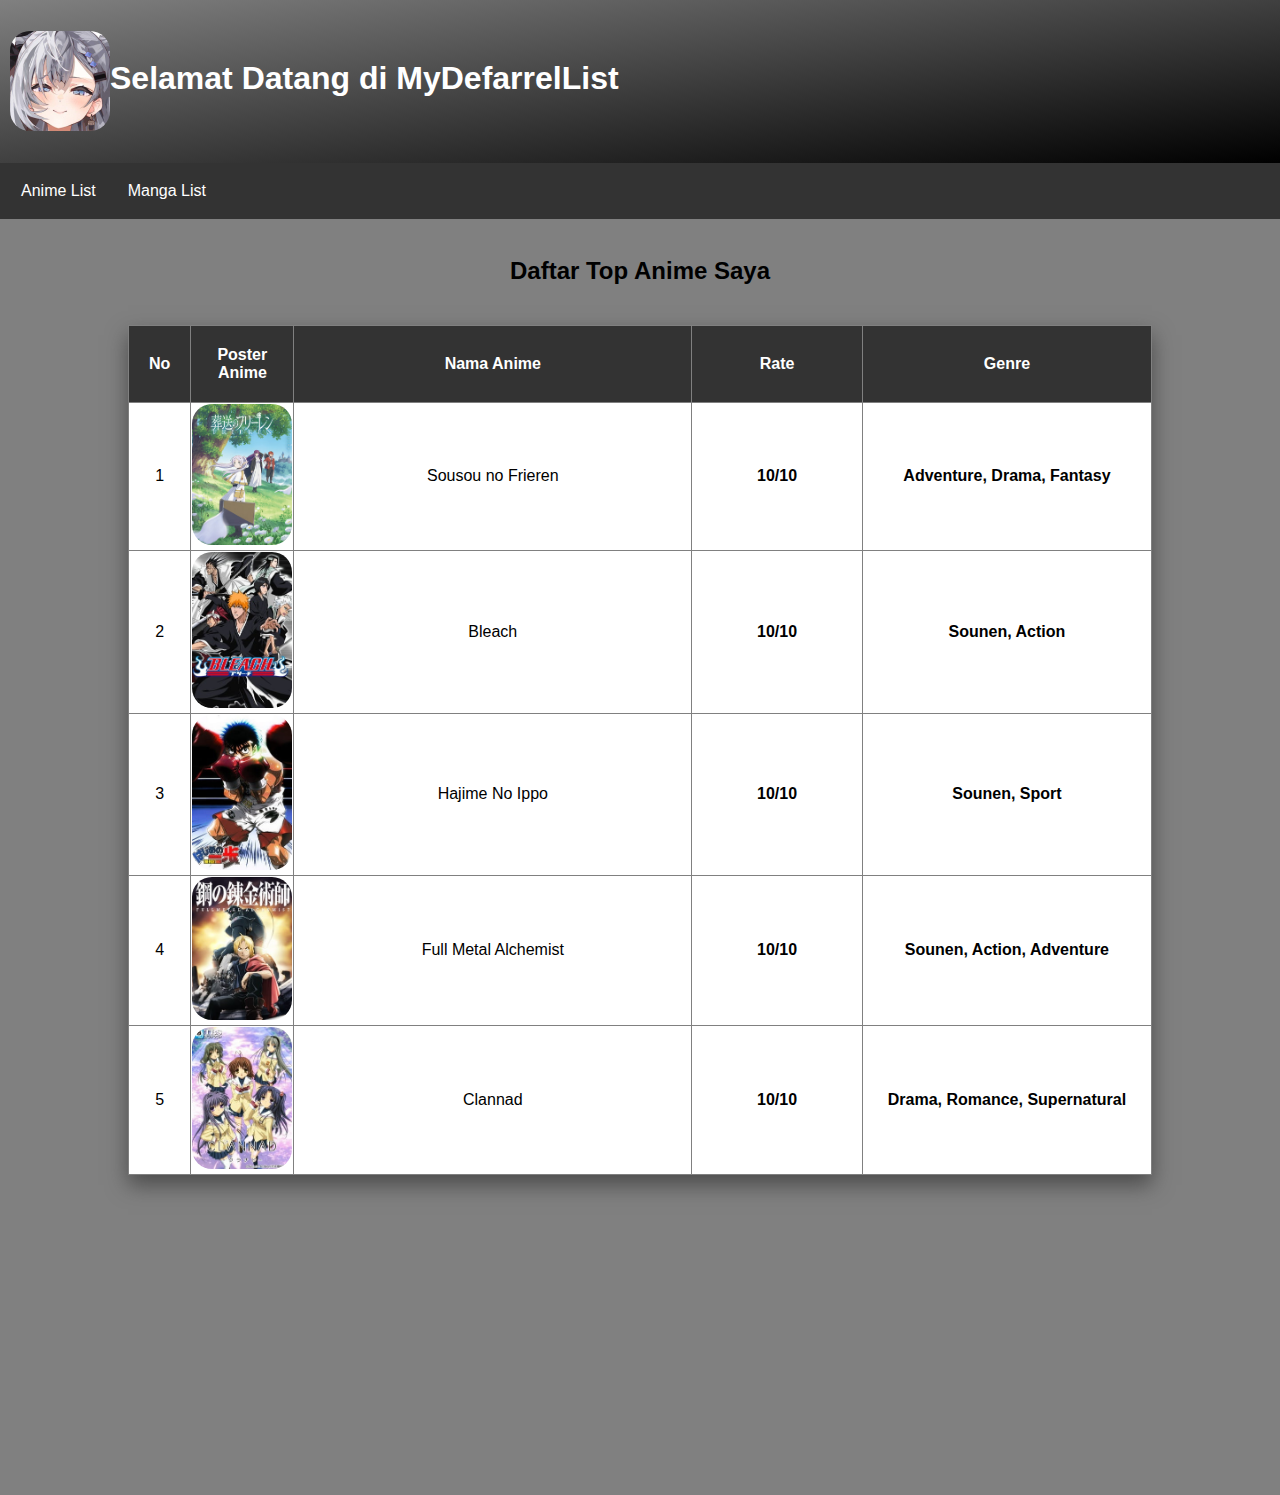
<file: index.html>
<!DOCTYPE html>
<html lang="en">
    <head>
        <title>MyDefarrelList</title>
        <link rel="stylesheet" href="style.css">
        <meta charset="UTF-8">
        <meta name="viewport" content="width=device-width, initial-scale=1.0">
    </head>

    <body>
        <div class="welcome">
            <h1><img src="image/download.jpeg" alt="Logo" height="100px" width="100px" align="center">Selamat Datang di MyDefarrelList</h1> 

        </div>   
        <ul>
            <li><a href="index.html">Anime List</a></li>
            <li><a href="manga.html">Manga List</a></li> 
        </ul></a>
        <br>

        <h2>Daftar Top Anime Saya</h2>

        <div class="tabel">
            <table border="1">
                <tr>
                    <th>No</th>
                    <th>Poster Anime</th>
                    <th>Nama Anime</th>
                    <th>Rate</th>
                    <th>Genre</th>
                </tr>
                
                <tr>
                    <td>1</td>
                    <td><img src="image/138006.jpg" alt="Sousou no Frieren" width="100px"></td>
                    <td class="poster"> Sousou no Frieren</td>
                    <td class="rate">10/10</td>
                    <td class="genre">Adventure, Drama, Fantasy</td>
                </tr>

                <tr>
                    <td>2</td>
                    <td><img src="image/40451.jpg" alt="Bleach" width="100px"></td>
                    <td class="poster">Bleach</td>
                    <td class="rate">10/10</td>
                    <td class="genre">Sounen, Action</td>
                </tr>

                <tr>
                    <td>3</td>
                    <td ><img src="image/86334.jpg" alt="HajimeNoIppo" width="100px"></td>
                    <td class="poster">Hajime No Ippo</td>
                    <td class="rate">10/10</td>
                    <td class="genre">Sounen, Sport</td>
                </tr>

                
                <tr>
                    <td>4</td>
                    <td><img src="image/94745.jpg" alt="FullMetalAlchemist" width="100px"></td>
                    <td class="poster">Full Metal Alchemist</td>
                    <td class="rate">10/10</td>
                    <td class="genre">Sounen, Action, Adventure</td>
                </tr>
                <tr>
                    <td>5</td>
                    <td><img src="image/95033.jpg" alt="Clannad" width="100px"></td>
                    <td class="poster">Clannad</td>
                    <td class="rate">10/10</td>
                    <td class="genre">Drama, Romance, Supernatural</td>
                </tr>
            </table>
    </div>
    </body>
</html>
</file>
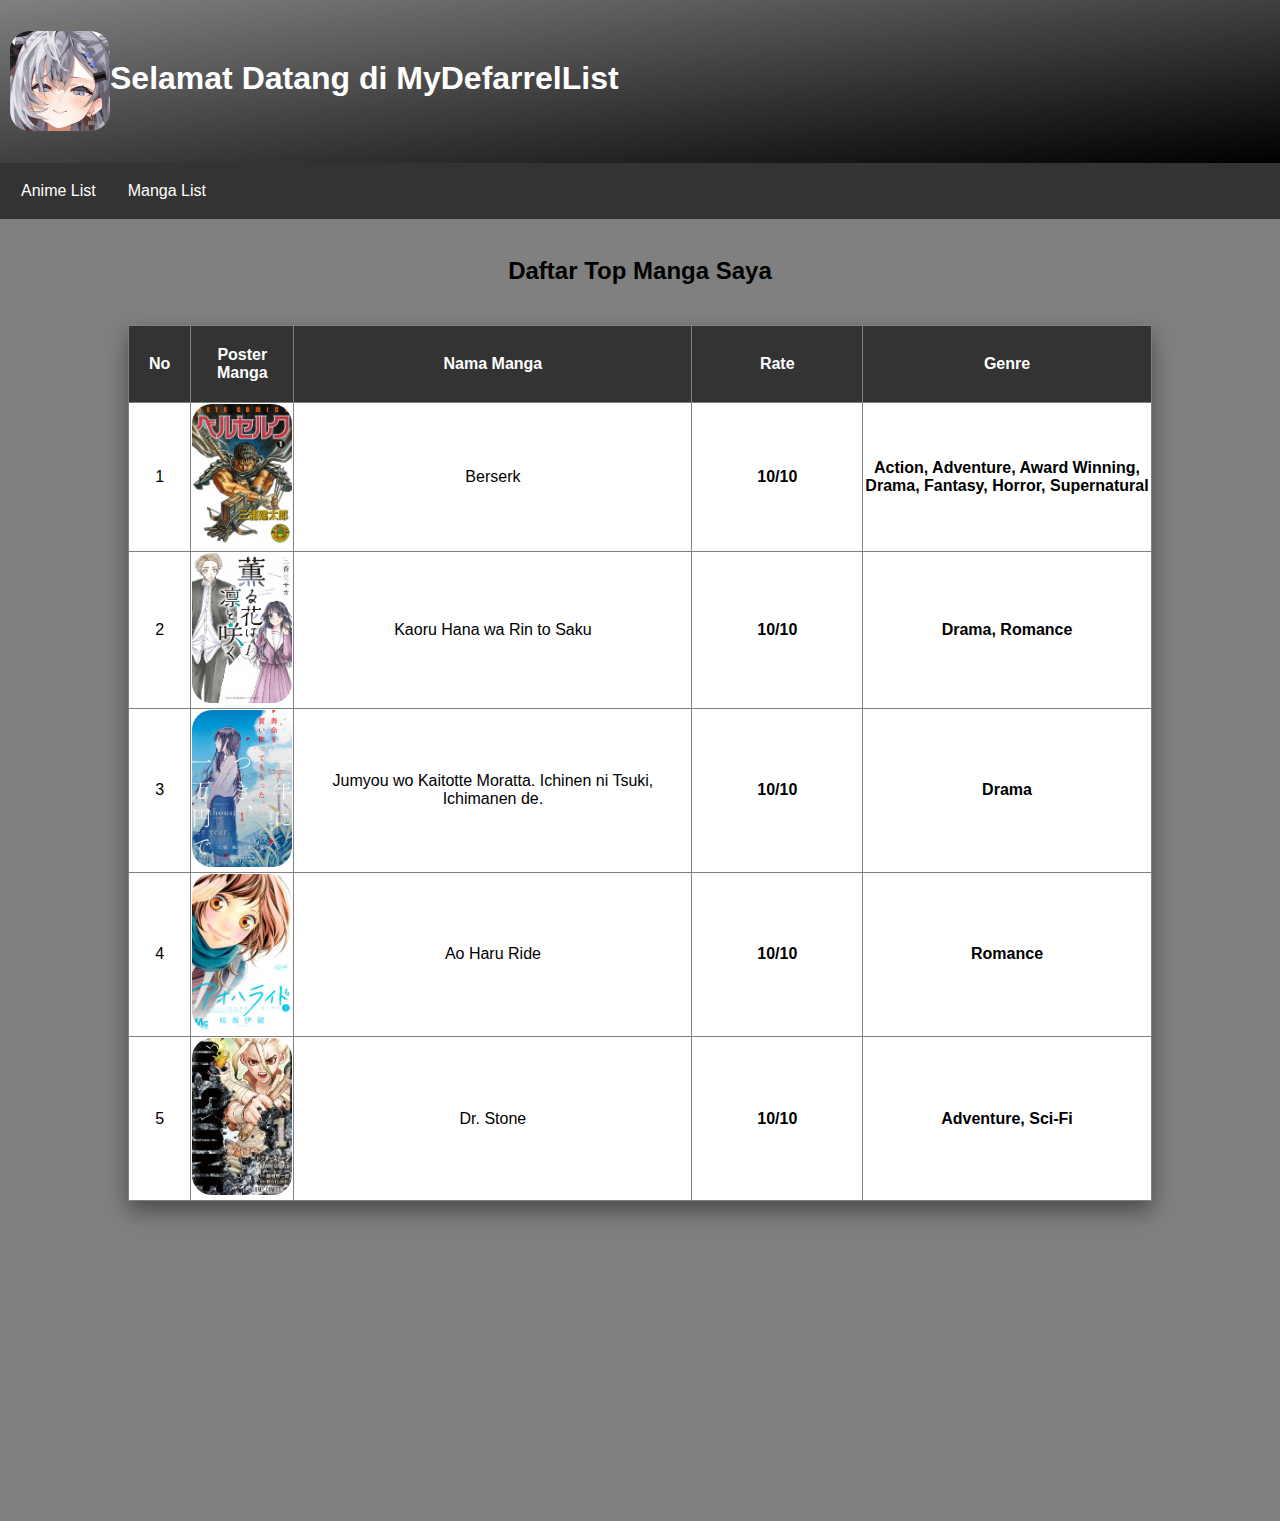
<file: manga.html>
<!DOCTYPE html>
<html lang="en">
    <head>
        <title>MyDefarrelList</title>
        <link rel="stylesheet" href="style.css">
        <meta charset="UTF-8">
        <meta name="viewport" content="width=device-width, initial-scale=1.0">
    </head>

    <body>
        <div class="welcome">
            <h1><img src="image/download.jpeg" alt="Logo" height="100px" width="100px" align="center">Selamat Datang di MyDefarrelList</h1> 

        </div>   
        <ul>
            <li><a href="index.html">Anime List</a></li>
            <li><a href="manga.html">Manga List</a></li> 
        </ul></a>
        <br>

        <h2>Daftar Top Manga Saya</h2>

        <div class="tabel">
            <table border="1">
                <tr>
                    <th>No</th>
                    <th>Poster Manga</th>
                    <th>Nama Manga</th>
                    <th>Rate</th>
                    <th>Genre</th>
                </tr>
                <tr>
                    <td>1</td>
                    <td><img src="image/157897.jpg" alt="Berserk" width="100px"></td>
                    <td class="poster">Berserk</td>
                    <td class="rate">10/10</td>
                    <td class="genre">Action, Adventure, Award Winning, Drama, Fantasy, Horror, Supernatural</td>
                </tr>
                <tr>
                    <td>2</td>
                    <td><img src="image/256607.jpg" alt="Kaoru Hana wa Rin to Saku" width="100px"></td>
                    <td class="poster">Kaoru Hana wa Rin to Saku</td>
                    <td class="rate">10/10</td>
                    <td class="genre">Drama, Romance</td>
                </tr>
                <tr>
                    <td>3</td>
                    <td ><img src="image/260043.jpg" alt="Jumyou wo Kaitotte Moratta. Ichinen ni Tsuki, Ichimanen de." width="100px"></td>
                    <td class="poster">Jumyou wo Kaitotte Moratta. Ichinen ni Tsuki, Ichimanen de.</td>
                    <td class="rate">10/10</td>
                    <td class="genre">Drama</td>
                </tr>
                <tr>
                    <td>4</td>
                    <td><img src="image/256907.jpg" alt="Ao Haru Ride" width="100px"></td>
                    <td class="poster">Ao Haru Ride</td>
                    <td class="rate">10/10</td>
                    <td class="genre">Romance</td>
                </tr>
                <tr>
                    <td>5</td>
                    <td><img src="image/197883.jpg" alt="Dr. Stone" width="100px"></td>
                    <td class="poster">Dr. Stone</td>
                    <td class="rate">10/10</td>
                    <td class="genre">Adventure, Sci-Fi</td>
                </tr>
            </table>
    </div>
    </body>
</html>
</file>
<file: style.css>
body{
    font-family: sans-serif;
    padding: 0px;
    margin: 0px;
    display: flex;
    flex-direction: column;
    min-height: 100vh;
    margin: 0;
    position: relative;
    padding-bottom: 300px;
    background-color: gray;
}

.welcome{
    padding: 10px;
    text-align: start;
    background: linear-gradient(to bottom right, gray, rgb(0, 0, 0));
}

img{
    border-radius: 20px;
}

h1{
    color: #fff;
}

h2{
    text-align: center;

}

ul {
    list-style-type: none;
    margin: 0;
    padding: 5px;
    background-color: #333;
    overflow: hidden;
}

li {
    float: left;
}

li a {
    display: block;
    color: white;
    text-align: center;
    padding: 14px 16px;
    text-decoration: none;
}

li a:hover {
    background-color: #111;
}
table{
    border-collapse: collapse;
    margin: 20px auto;
    width: 80%;
    background-color: #fff;
    box-shadow: 0 10px 20px #323232aa;
}

th td{
    padding: 10px;
    text-align: center;
}

tr{
    text-align: center;
}

th {
    background-color: #333;
    color: #fff;
    padding: 20px;
}

.rate, .genre {
    font-weight: bold;
}

/* Menentukan lebar tetap untuk kolom poster */
.poster {
    width: 500px; /* Sesuaikan lebar sesuai kebutuhan Anda */
}

/* Menentukan lebar tetap untuk kolom rate */
.rate {
    width: 200px; /* Sesuaikan lebar sesuai kebutuhan Anda */
}

/* Menentukan lebar tetap untuk kolom genre */
.genre {
    width: 350px; /* Sesuaikan lebar sesuai kebutuhan Anda */
}
</file>
